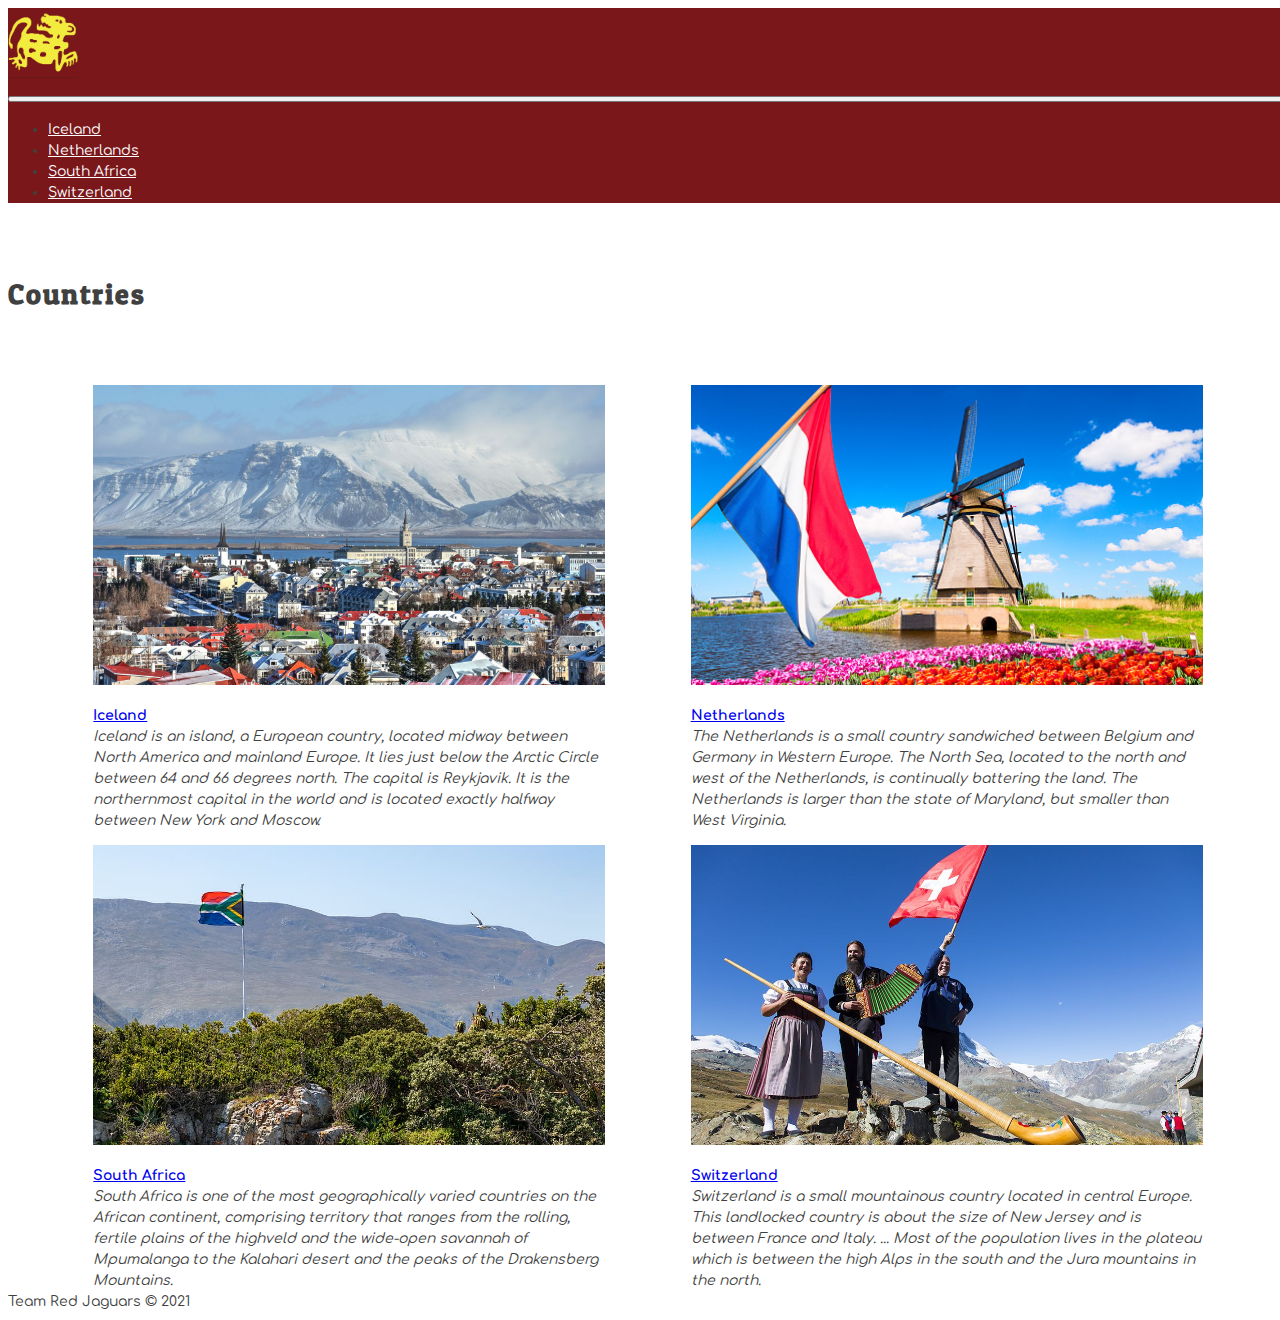
<file: index.html>
<!doctype html>
<html lang="en">
    <head>
        <meta charset="utf-8">
        <title>Automated Hello World - Team Red Jaguars</title>
        <link href="https://cdn.jsdelivr.net/npm/bootstrap@5.1.3/dist/css/bootstrap.min.css" rel="stylesheet" integrity="sha384-1BmE4kWBq78iYhFldvKuhfTAU6auU8tT94WrHftjDbrCEXSU1oBoqyl2QvZ6jIW3" crossorigin="anonymous">
        <link rel="stylesheet" href="./styles/main.css">
    </head>

    <body>
        <header>
            <div class="nav-loc"></div>
        </header>
        <main class="container">
            <div class="countries"></div>
        </main>
            <div class="footer"></div>
        <script type="module" src="./scripts/main.js"></script>
    </body>
</html>
</file>
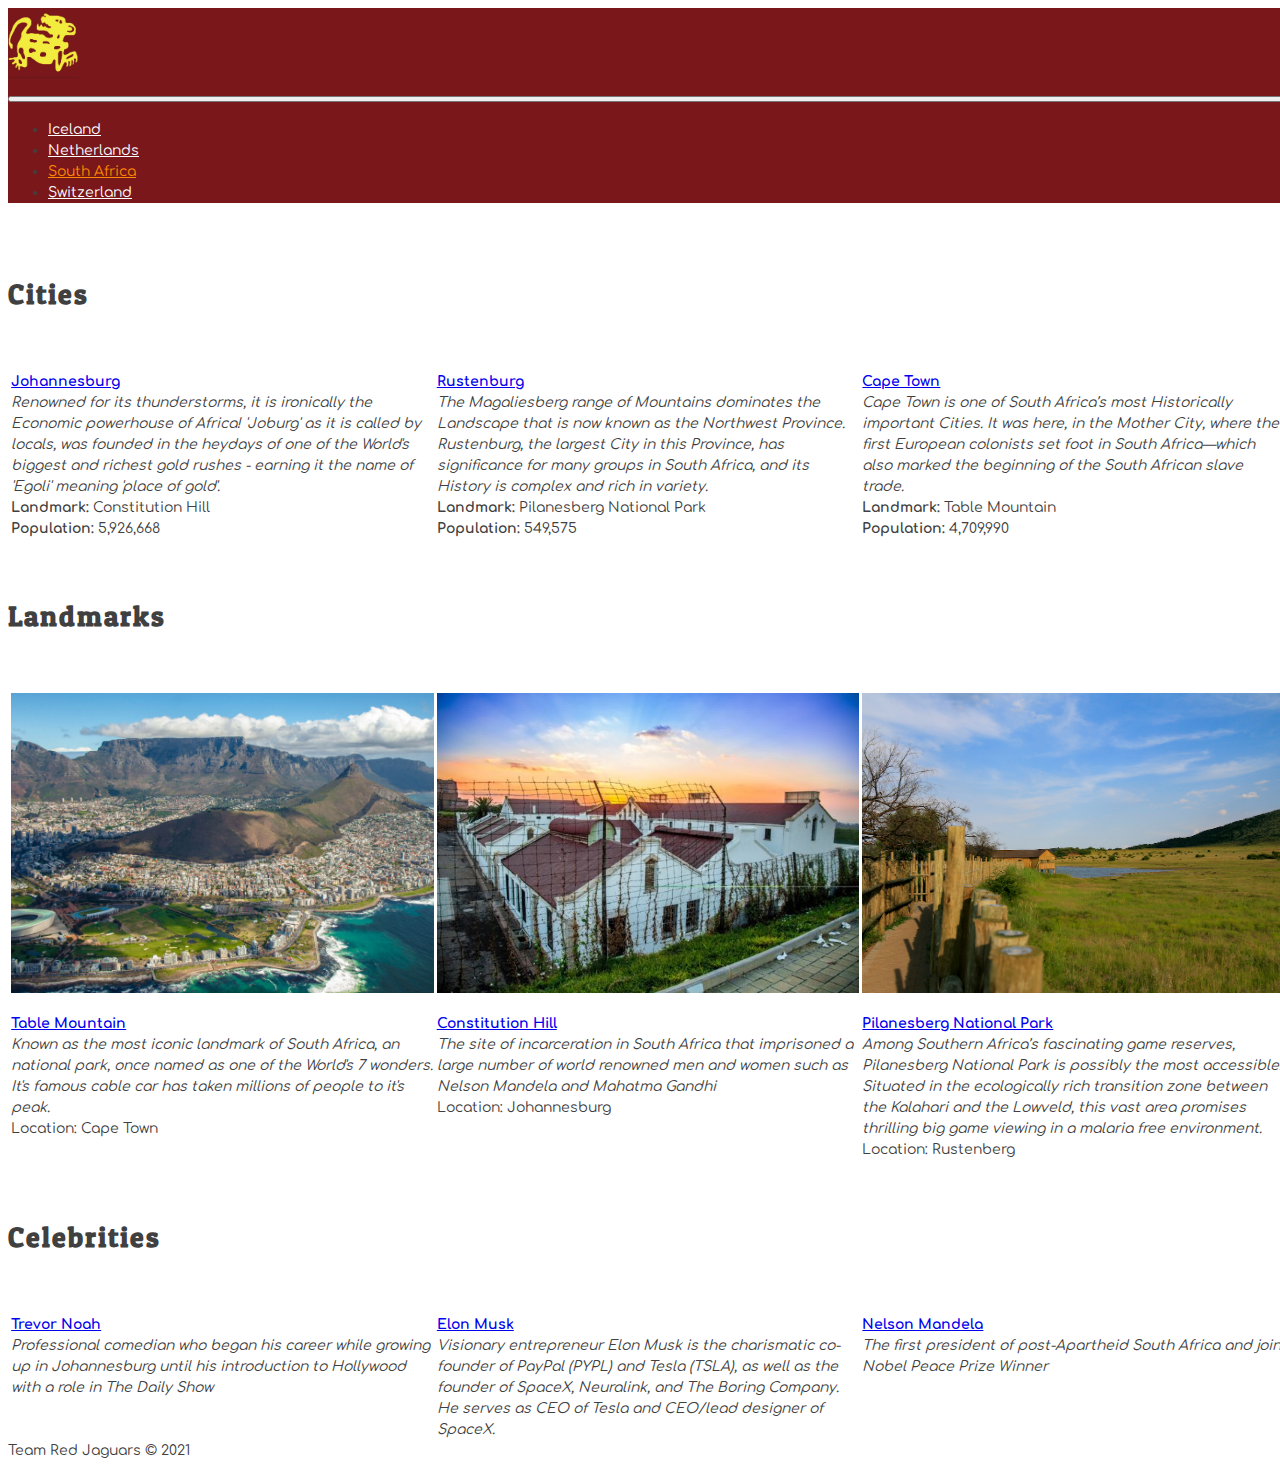
<file: southafrica.html>
<!doctype html>
<html lang="en">
    <head>
        <meta charset="utf-8">
        <title>South Africa</title>
        <link href="https://cdn.jsdelivr.net/npm/bootstrap@5.1.3/dist/css/bootstrap.min.css" rel="stylesheet" integrity="sha384-1BmE4kWBq78iYhFldvKuhfTAU6auU8tT94WrHftjDbrCEXSU1oBoqyl2QvZ6jIW3" crossorigin="anonymous">
        <link rel="stylesheet" href="./styles/main.css">
    </head>

    <body>

        <header><div class="nav-loc"></div></header>
        <main class="container">

    

           <div class="africa-city-list"></div>

           <div class="africa-landmark-list"></div>

           <div class="africa-celeb-list"></div>

        



        </main>

        
         <div class="footer"></div>
        
        

        <script type="module" src="./scripts/south africa/main.js"></script>
    </body>
</html>
</file>
<file: styles/main.css>
@import url("https://fonts.googleapis.com/css?family=Comfortaa|Patua+One");
@import 'navbar.css';
@import 'country.css';
@import 'celeb.css';
@import 'city.css';
@import 'landmark.css';

/*Typography
--------------------------------------------------------------*/
body,
button,
input,
select,
textarea {
	color: #404040;
	font-family: "Comfortaa", Arial, sans-serif;
	font-size: 14px;
	line-height: 1.5;
	width: 100%;
	flex-basis: 100%;
}

h1,h2,h3,h4,h5,h6 {
  font-family: "Patua One", serif;
  letter-spacing: 2px;
}

h1 {
	width: 100%;
	flex-basis: 100%;
	margin: 2em 0;
}
</file>
